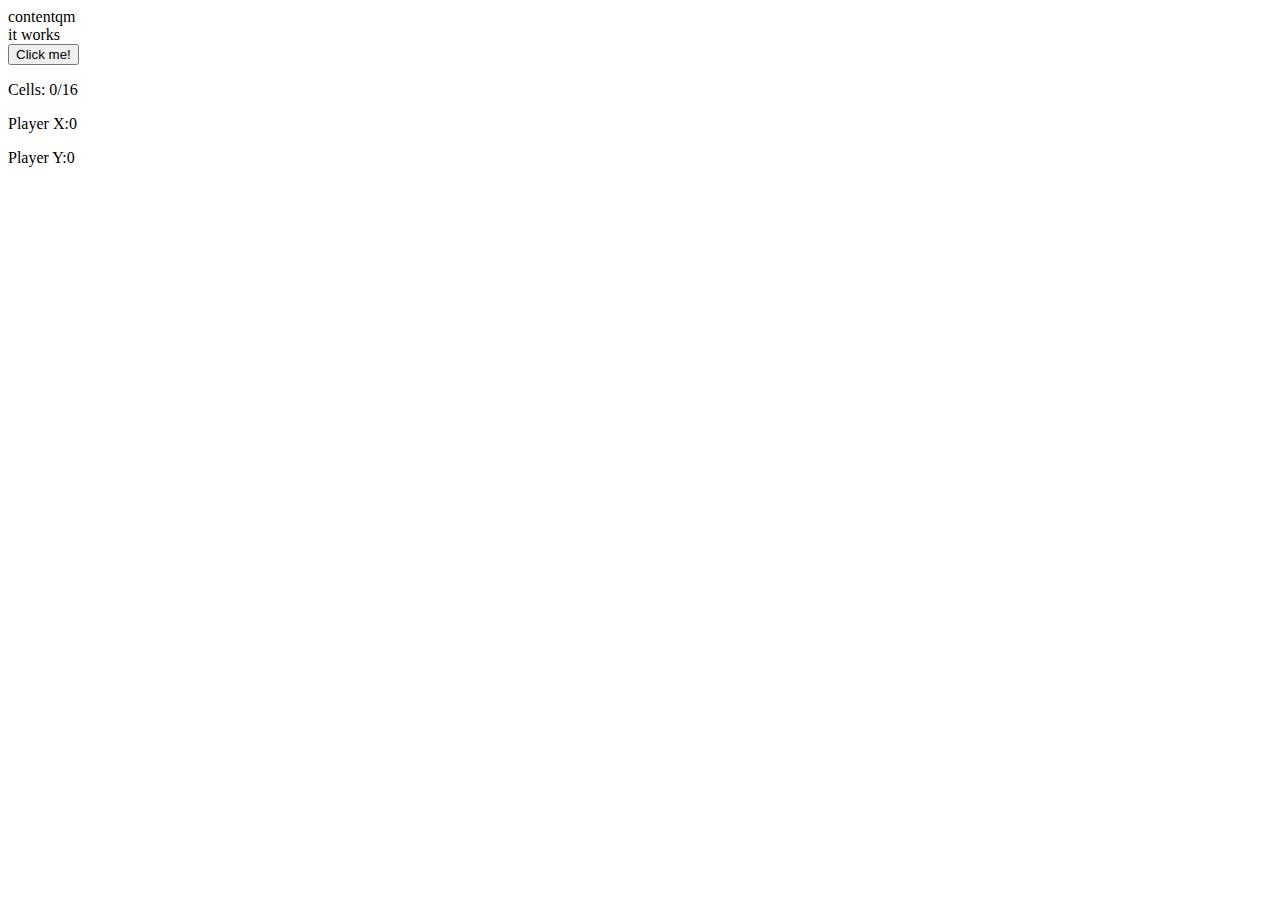
<file: website/index.html>
<body>
	<div id="test"></div>
	<script src="https://ajax.googleapis.com/ajax/libs/jquery/3.5.1/jquery.min.js"></script>
	<button onclick="buttonClick()">Click me!</button>
	<div id="pinf"><p>Cells: <span id="playerCells">0/16</span></p></div>
	<script src="js.js"></script>
</body>
</file>
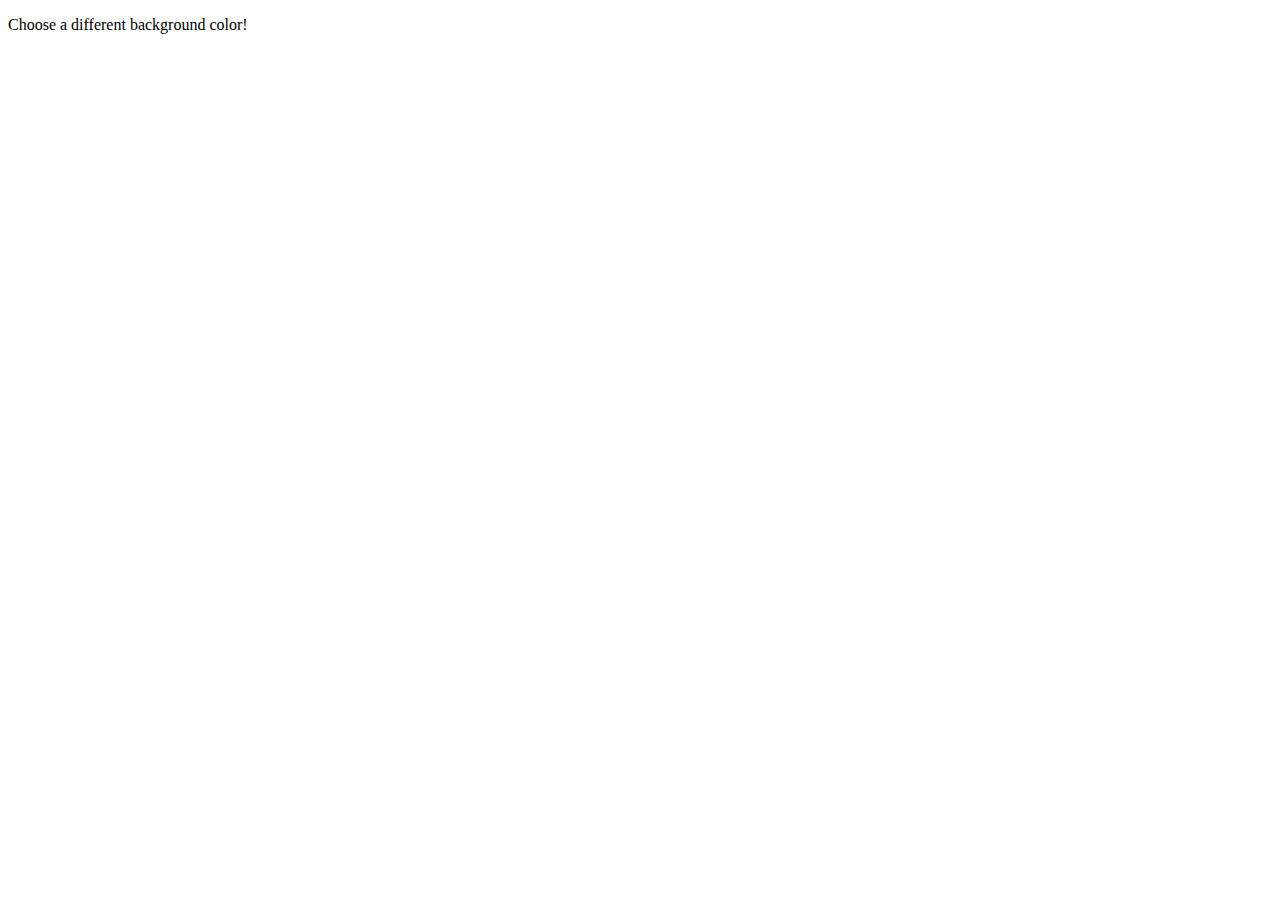
<file: options.html>
<!DOCTYPE html>
<html>
	<head>
		<link rel="stylesheet" href="button.css">
	</head>
	<body>
		<div id="buttonDiv">
		</div>
		<div>
		<p>Choose a different background color!</p>
		</div>
	</body>
	<script src="options.js"></script>
</html>
</file>
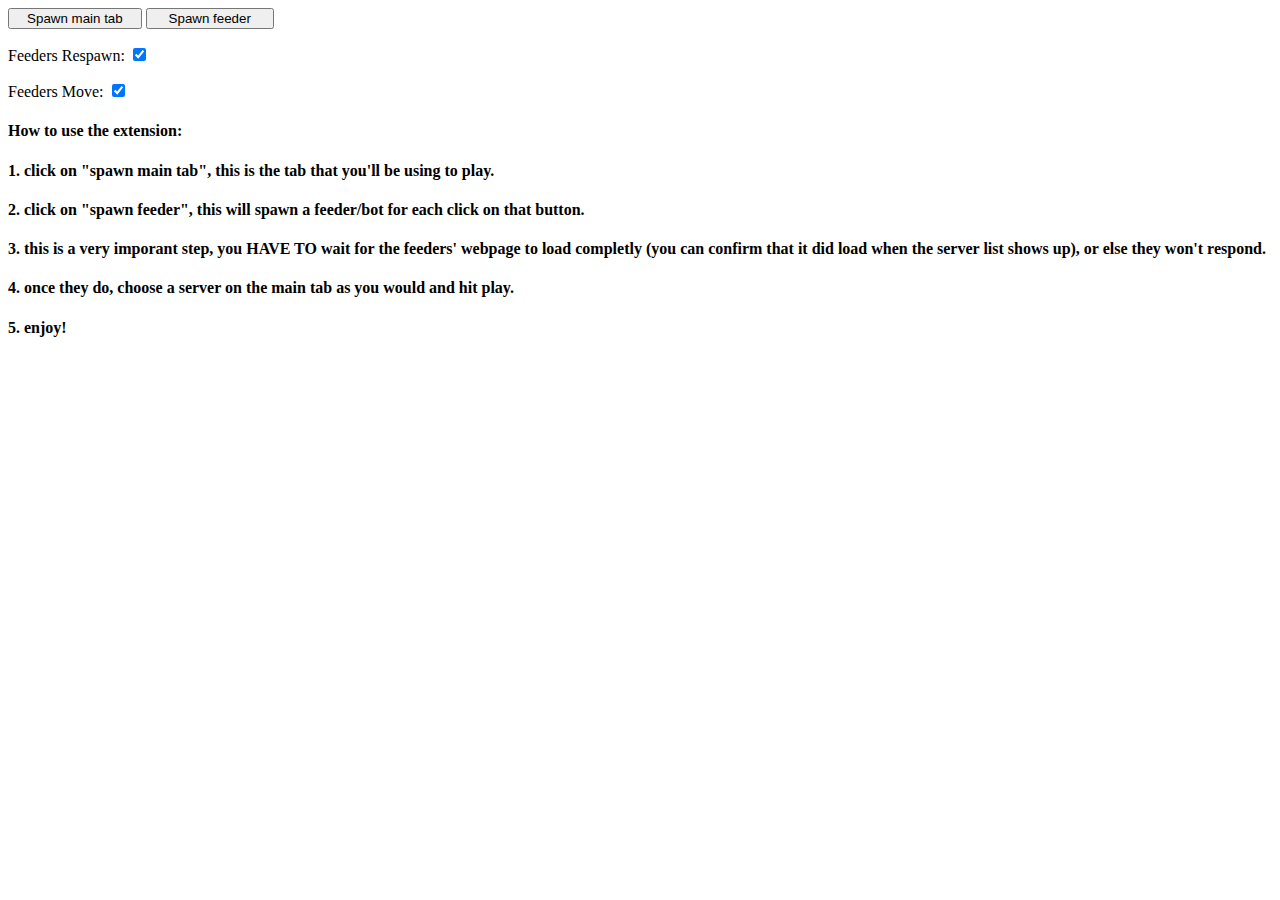
<file: popup.html>
<!DOCTYPE html>
<html>
	<head>
		<!-- <link rel="stylesheet" href="button.css"> -->
	</head>
	<body>
		<input type="button" id="spwn-main" value="   Spawn main tab   "/>
		<input type="button" id="spwn-bots" value="    Spawn feeder    "/>
		<div>
			<p>Feeders Respawn:
				<label class="switch">
					<input type="checkbox" id="respawn" checked>
					<span class="slider"></span>
				</label>
			</p>
			<p>Feeders Move:
				<label class="switch">
					<input type="checkbox" id="move" checked>
					<span class="slider"></span>
				</label>
			</p>
		</div>
		<h4>How to use the extension:</h4>
		<h4>1. click on "spawn main tab", this is the tab that you'll be using to play.</h4>
		<h4>2. click on "spawn feeder", this will spawn a feeder/bot for each click on that button.</h4>
		<h4>3. this is a very imporant step, you HAVE TO wait for the feeders' webpage to load completly (you can confirm that it did load when the server list shows up), or else they won't respond.</h4>
		<h4>4. once they do, choose a server on the main tab as you would and hit play.</h4>
		<h4>5. enjoy!</h4>
		<!-- <button id="spwn-main" class="button0" onclick="spawn_main()">Spawn main tab</button>
			<button id="spwn-bots" class="button0" onclick="spawn_bots()">spawn feeder</button> -->
		<script src="popup.js"></script>
	</body>
</html>
</file>
<file: button.css>
button {
	background-color: gray;
	border: none;
	color: black;
	padding: 32px 64px;
	text-align: center;
	text-decoration: none;
	display: inline-block;
	font-size: 16px;
	margin: 4px 2px;
	cursor: pointer;
}

button.current {
	box-shadow: 0 0 0 10px white,
				0 0 0 10px black;
}
</file>
